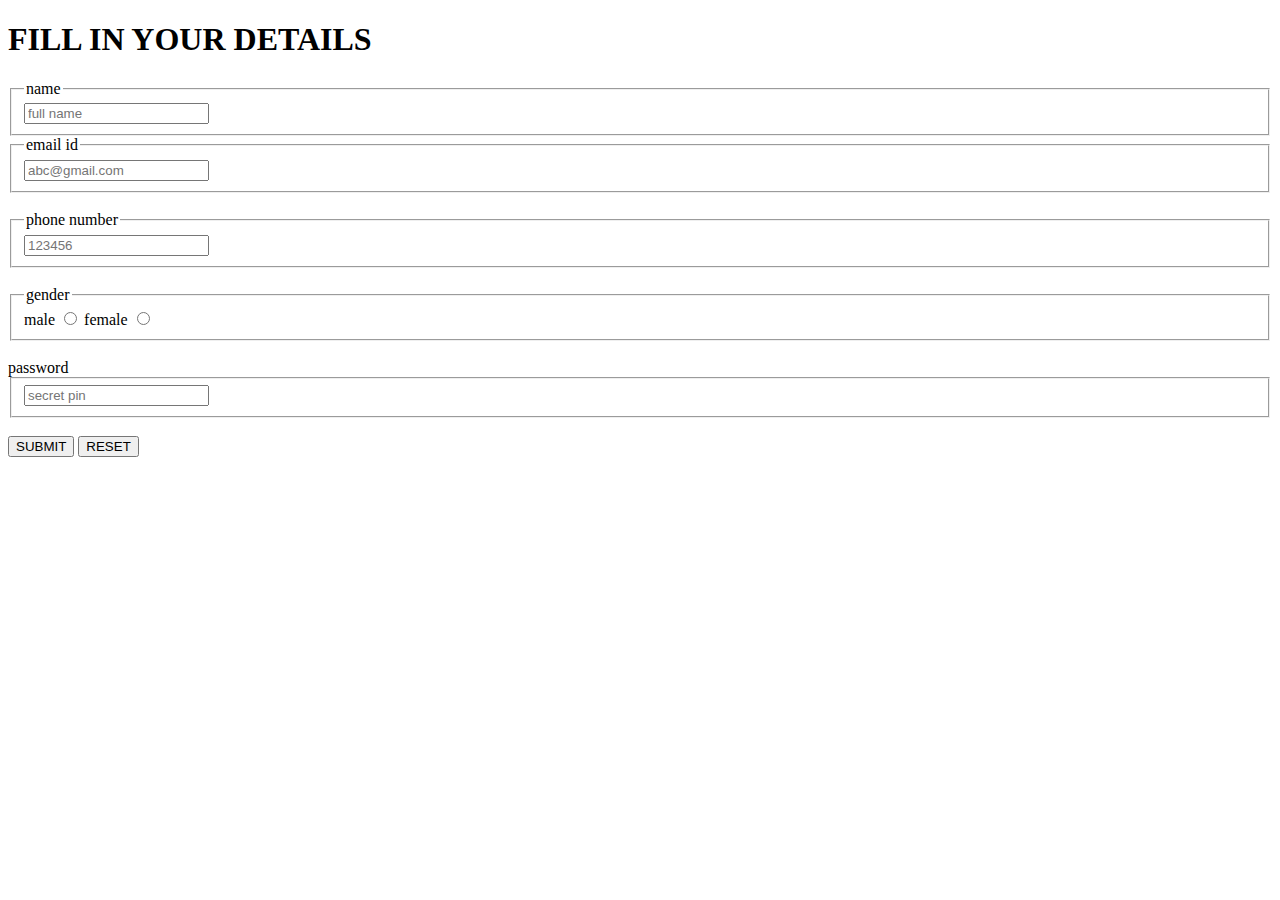
<file: task.html>
<!DOCTYPE html>
<html>
    <head>
        <title>ASSIGNMENT</title>
    </head>
    <body>
        <h1>FILL IN YOUR DETAILS</h1>
        <form> 
         <fieldset>
            <legend>name</legend>
                <input type="text" name="text" id="text" placeholder="full name" required>
         </fieldset>
             <fieldset>
                <legend>email id</legend>
                <input type="email" name="email" id="email" placeholder="abc@gmail.com" required>
             </fieldset><br>
             <fieldset>
                <legend>phone number</legend>
                <input type="tel" name="number" id="number" placeholder="123456" required>
             </fieldset><br>
             <fieldset>
                <legend required>gender</legend>
                <label>male</label>
                <input type="radio" name="sex" id="male" value="male" required>
                <label>female</label>
                <input type="radio" name="sex" id="female" value="female" >
             </fieldset><br>
                <label for="password">password</label>
                <fieldset>
                <input type="password" name="password" id="password" placeholder="secret pin" required>
                </fieldset><br>
                <button type="submit">SUBMIT</button>
                <button type="reset">RESET</button>
                <script type="text/javascript">
                  alert("successfully submitted"); 
                </script>
            </form>
    </body>
</html>
</file>
